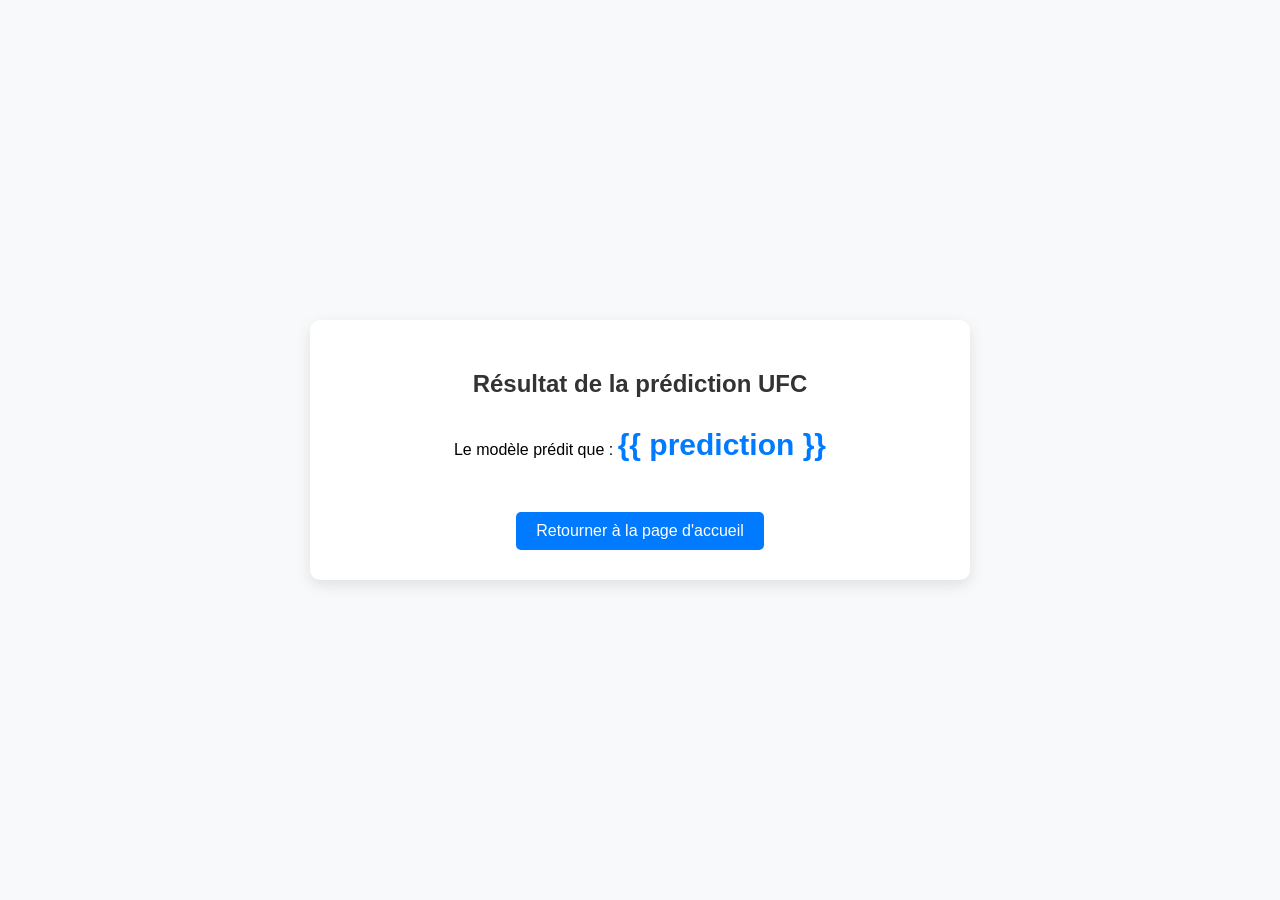
<file: App/templates/result.html>
<!DOCTYPE html>
<html lang="fr">
<head>
    <meta charset="UTF-8">
    <meta name="viewport" content="width=device-width, initial-scale=1.0">
    <title>Résultat de la Prédiction UFC</title>
    <style>
        body {
            font-family: Arial, sans-serif;
            background-color: #f8f9fa;
            margin: 0;
            padding: 0;
            display: flex;
            justify-content: center;
            align-items: center;
            height: 100vh;
            flex-direction: column;
        }

        .container {
            background-color: #fff;
            border-radius: 10px;
            padding: 30px;
            width: 600px;
            box-shadow: 0 5px 15px rgba(0, 0, 0, 0.1);
            text-align: center;
        }

        h2 {
            color: #333;
            font-size: 24px;
            margin-bottom: 20px;
        }

        .result {
            margin: 30px 0;
        }

        .prediction {
            font-size: 30px;
            font-weight: bold;
            color: #007bff;
        }

        .probability {
            font-size: 20px;
            font-weight: bold;
            color: #28a745;
            margin-top: 10px;
        }

        a {
            display: inline-block;
            margin-top: 20px;
            padding: 10px 20px;
            background-color: #007bff;
            color: white;
            text-decoration: none;
            border-radius: 5px;
            font-size: 16px;
        }

        a:hover {
            background-color: #0056b3;
        }
    </style>
</head>
<body>

    <div class="container">
        <h2>Résultat de la prédiction UFC</h2>

        <div class="result">
            <p>Le modèle prédit que : <span class="prediction">{{ prediction }}</span></p>
        </div>

        <a href="/">Retourner à la page d'accueil</a>
    </div>

</body>
</html>
</file>
